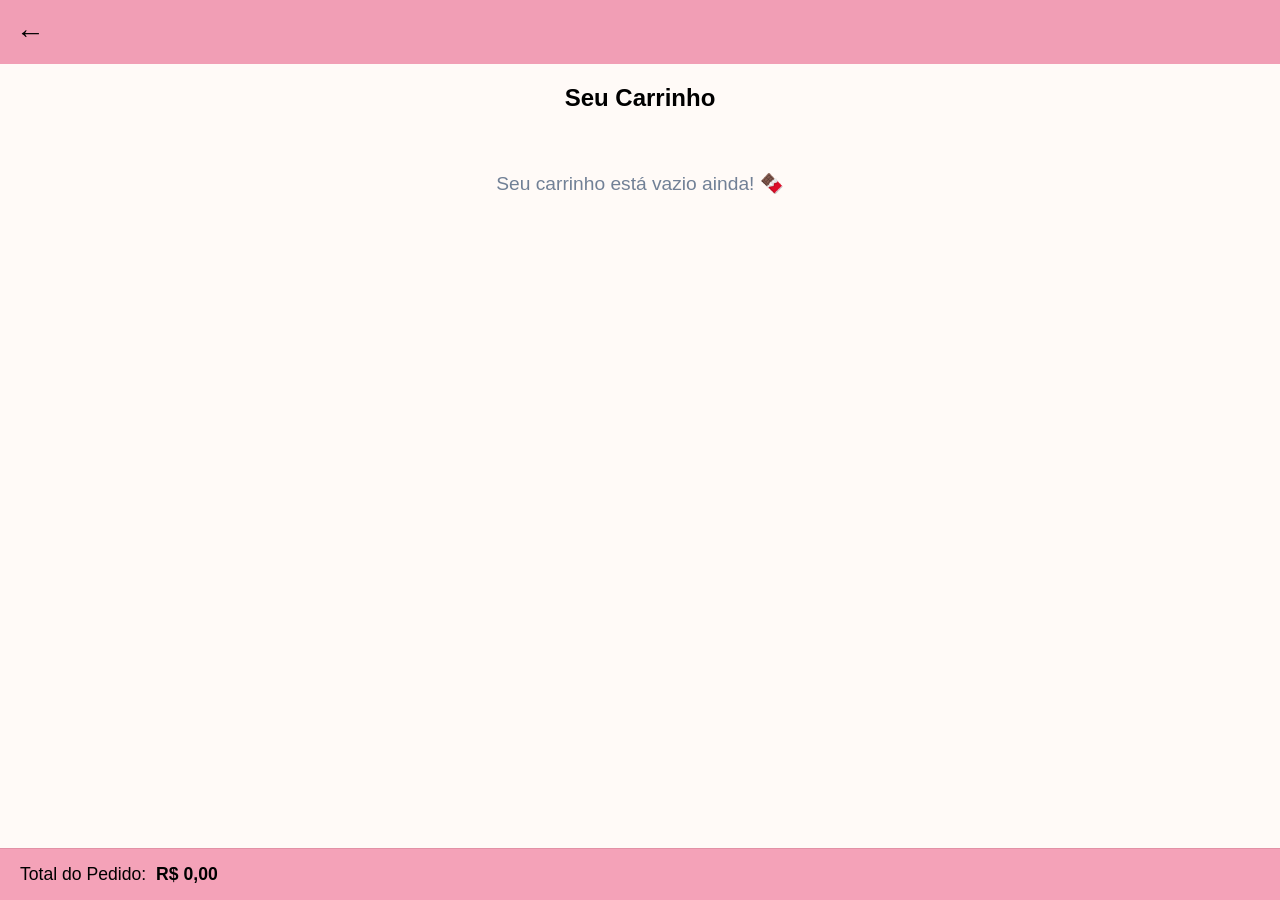
<file: páginas/clientes/carrinho.html>
<!DOCTYPE html>
<html lang="pt-BR">
<head>
    <meta charset="UTF-8">
    <meta name="viewport" content="width=device-width, initial-scale=1.0">
    <title>Carrinho</title>
    <link rel="stylesheet" href="../../styles/menuEmTodos.css">
    <link rel="stylesheet" href="../../styles/carrinho.css">
    <script src="../../script/carrinho.js" defer></script>
</head>
<body>
    <header>
        <a href="../../index.html"><button class="btn-voltar"> ← </button></a>
    </header>

    <main>
        <h2>Seu Carrinho</h2>
        <div id="lista-carrinho"></div>
        <div class="total-carrinho">
            <p>Total do Pedido: <span id="total-final">R$ 0,00</span></p>
        </div>
    </main>
</body>
</html>
</file>
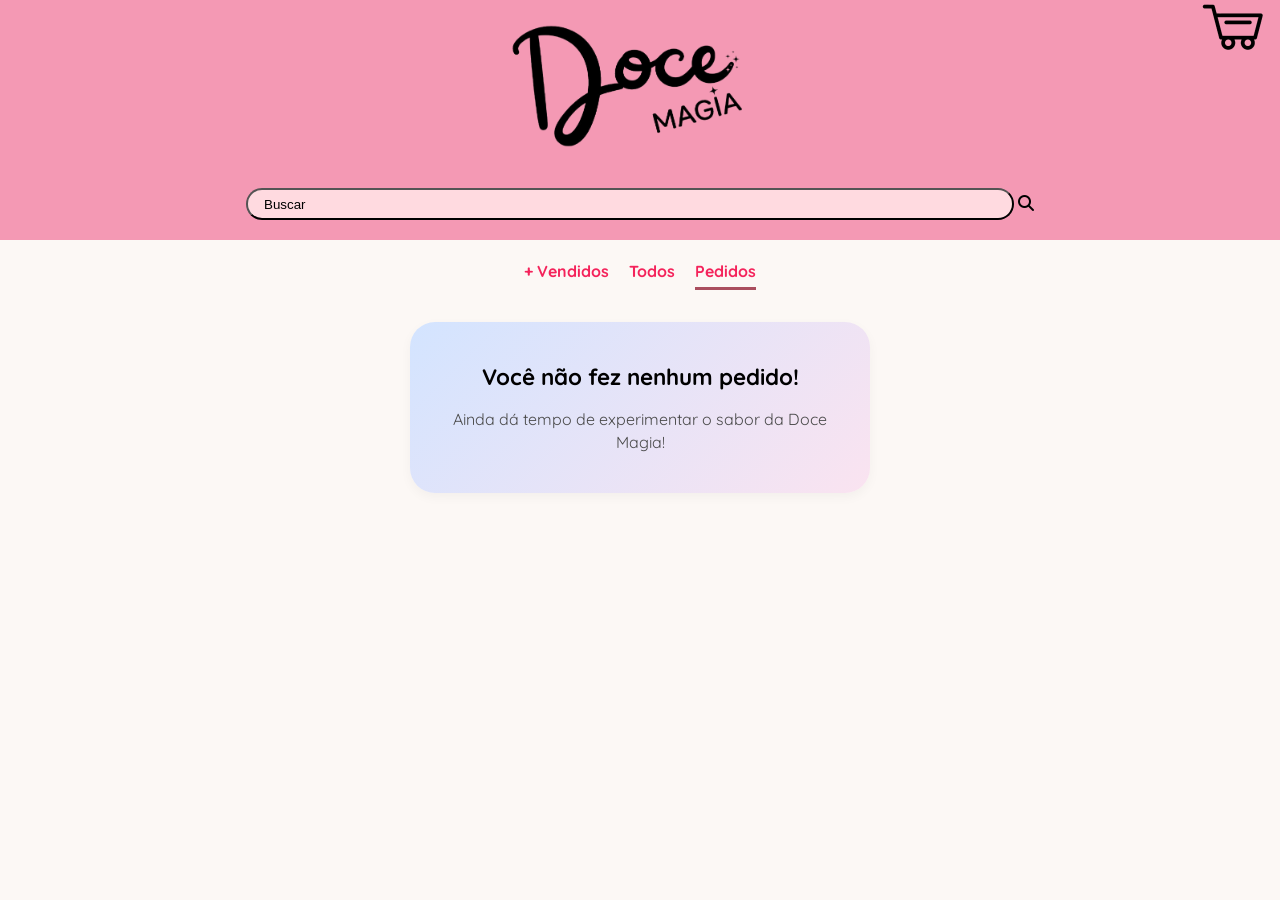
<file: páginas/clientes/pedidos.html>
<!DOCTYPE html>
<html lang="pt-BR">
<head>
    <meta charset="UTF-8">
    <meta name="viewport" content="width=device-width, initial-scale=1.0">
    <title>Pedidos</title>
    <link rel="stylesheet" href="../../styles/menuEmTodos.css">
    <link rel="stylesheet" href="../../styles/pedidos.css">
    <link rel="stylesheet" href="https://cdnjs.cloudflare.com/ajax/libs/font-awesome/6.5.1/css/all.min.css">
</head>
<body>
    <header>
        <img src="../../imagens/logoDaDoceria.png" alt="Logo da doceria" class="logo">
        <div>
            <button class="btn-pesquisa">Buscar</button>
            <i class="fa-solid fa-magnifying-glass"></i>
        </div>
        <a href="carrinho.html">
            <img src="../../imagens/simboloCarrinho.png" alt="Carrinho de compras" class="btn-carrinho">
        </a>
    </header>

    <main>
        <nav>
            <ul>
                <li><a href="../../index.html">+ Vendidos</a></li>
                <li><a href="categorias.html">Todos</a></li>
                <li><a href="pedidos.html" class="active">Pedidos</a></li>
            </ul>
        </nav>

        <div class="container-pedidos-vazio">
            <div class="card-pedido-vazio">
                <h3>Você não fez nenhum pedido!</h3>
                <p>Ainda dá tempo de experimentar o sabor da Doce Magia!</p>
            </div>
        </div>
    </main>
</body>
</html>
</file>
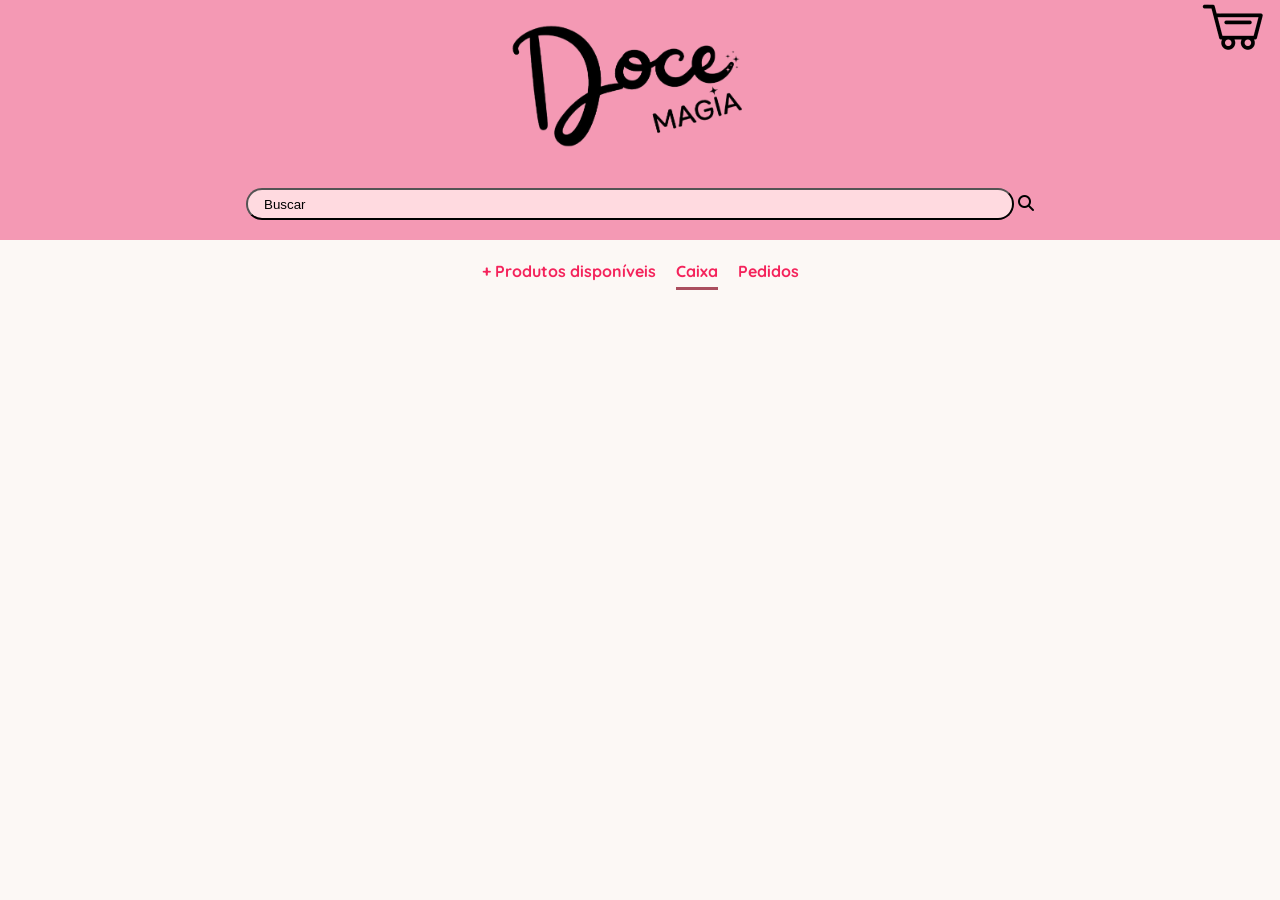
<file: páginas/funcionario/caixa.html>
<!DOCTYPE html>
<html lang="pt-BR">
<head>
    <meta charset="UTF-8">
    <meta name="viewport" content="width=device-width, initial-scale=1.0">
    <title>Pedidos</title>
    <link rel="stylesheet" href="../../styles/menuEmTodos.css">
    <link rel="stylesheet" href="../../styles/pedidos.css">
    <link rel="stylesheet" href="https://cdnjs.cloudflare.com/ajax/libs/font-awesome/6.5.1/css/all.min.css">
</head>
<body>
    <header>
        <img src="../../imagens/logoDaDoceria.png" alt="Logo da doceria" class="logo">
        <div>
            <button class="btn-pesquisa">Buscar</button>
            <i class="fa-solid fa-magnifying-glass"></i>
        </div>
        <a href="carrinho.html">
            <img src="../../imagens/simboloCarrinho.png" alt="Carrinho de compras" class="btn-carrinho">
        </a>
    </header>

    <main>
        <nav>
            <ul>
                <li><a href="geral.html">+ Produtos disponíveis</a></li>
                <li><a href="caixa.html" class="active">Caixa</a></li>
                <li><a href="pedidos.html">Pedidos</a></li>
            </ul>
        </nav>
        <div id="container-produtos"></div>
    </main>
</file>
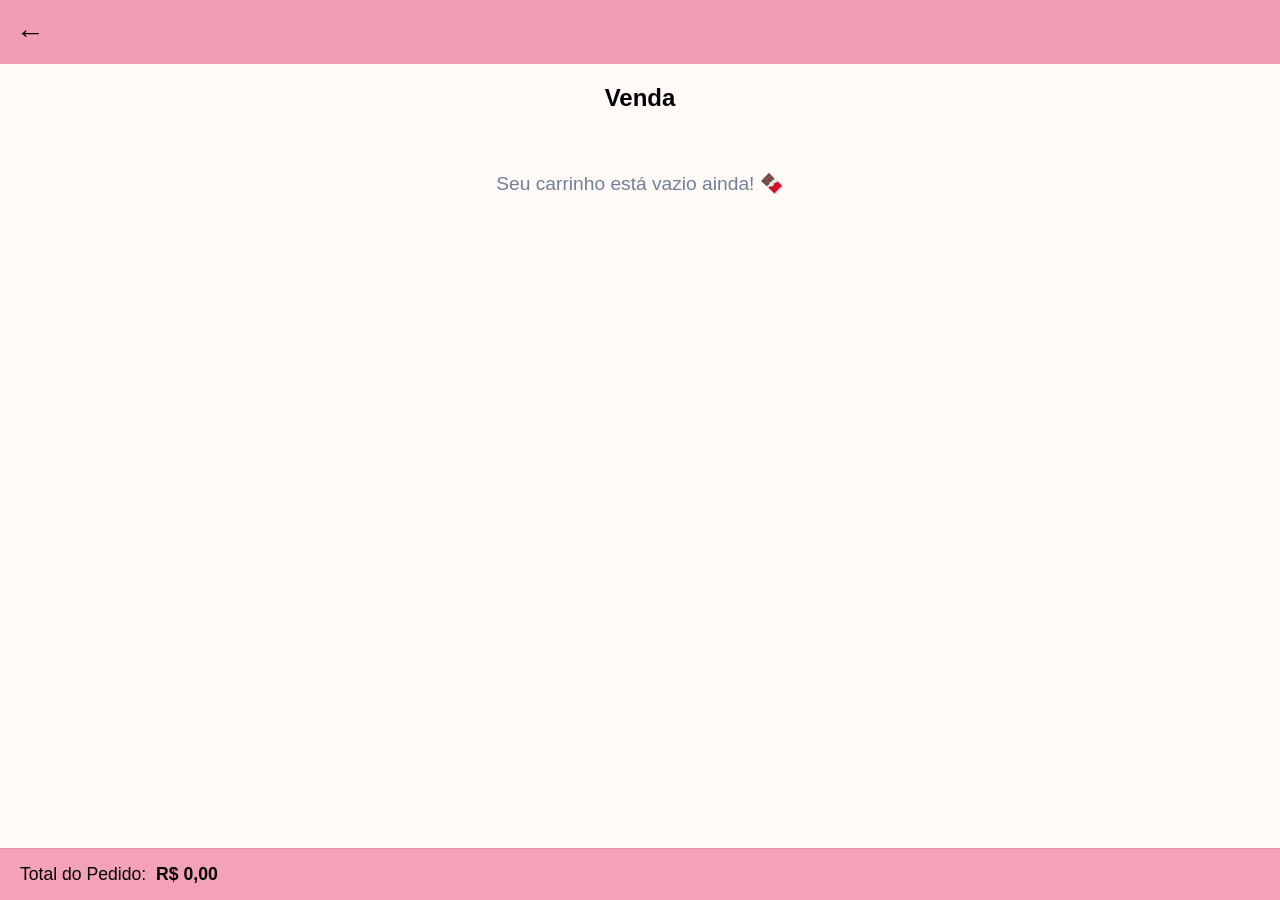
<file: páginas/funcionario/iniciarvenda.html>
<!DOCTYPE html>
<html lang="pt-BR">
<head>
    <meta charset="UTF-8">
    <meta name="viewport" content="width=device-width, initial-scale=1.0">
    <title>Carrinho</title>
    <link rel="stylesheet" href="../../styles/menuEmTodos.css">
    <link rel="stylesheet" href="../../styles/carrinho.css">
    <script src="../../script/carrinho.js" defer></script>
</head>
<body>
    <header>
        <a href="geral.html"><button class="btn-voltar"> ← </button></a>
    </header>

    <main>
        <h2>Venda</h2>
        <div id="lista-carrinho"></div>
        <div class="total-carrinho">
            <p>Total do Pedido: <span id="total-final">R$ 0,00</span></p>
        </div>
    </main>
</body>
</html>
</file>
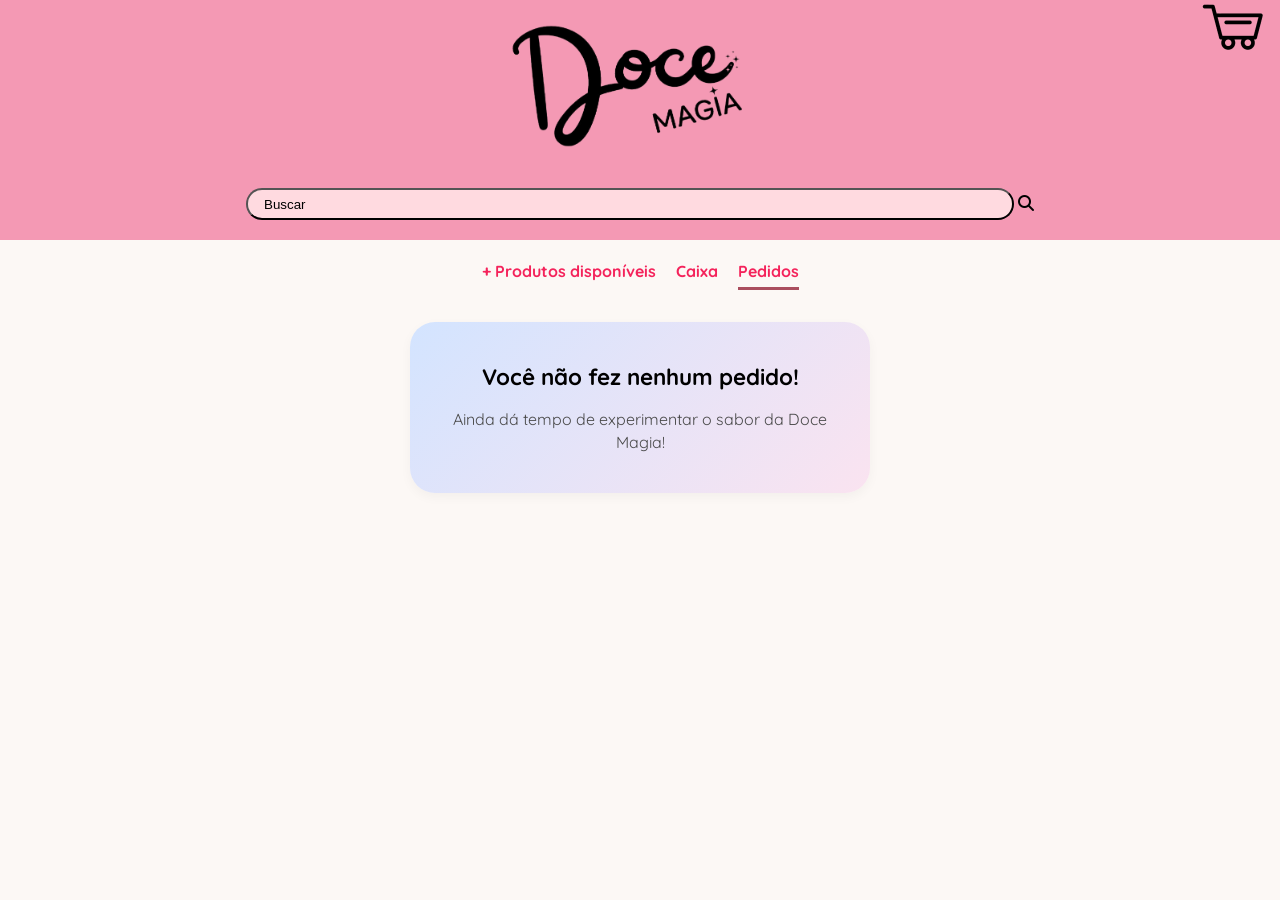
<file: páginas/funcionario/pedidos.html>
<!DOCTYPE html>
<html lang="pt-BR">
<head>
    <meta charset="UTF-8">
    <meta name="viewport" content="width=device-width, initial-scale=1.0">
    <title>Pedidos</title>
    <link rel="stylesheet" href="../../styles/menuEmTodos.css">
    <link rel="stylesheet" href="../../styles/pedidos.css">
    <link rel="stylesheet" href="https://cdnjs.cloudflare.com/ajax/libs/font-awesome/6.5.1/css/all.min.css">
</head>
<body>
    <header>
        <img src="../../imagens/logoDaDoceria.png" alt="Logo da doceria" class="logo">
        <div>
            <button class="btn-pesquisa">Buscar</button>
            <i class="fa-solid fa-magnifying-glass"></i>
        </div>
        <a href="carrinho.html">
            <img src="../../imagens/simboloCarrinho.png" alt="Carrinho de compras" class="btn-carrinho">
        </a>
    </header>

    <main>
        <nav>
            <ul>
                <li><a href="geral.html">+ Produtos disponíveis</a></li>
                <li><a href="caixa.html">Caixa</a></li>
                <li><a href="pedidos.html" class="active">Pedidos</a></li>
            </ul>
        </nav>

        <div class="container-pedidos-vazio">
            <div class="card-pedido-vazio">
                <h3>Você não fez nenhum pedido!</h3>
                <p>Ainda dá tempo de experimentar o sabor da Doce Magia!</p>
            </div>
        </div>
    </main>
</body>
</html>
</file>
<file: styles/menuEmTodos.css>
@import url('https://fonts.googleapis.com/css2?family=Inter:wght@400;700&family=Quicksand:wght@500;700&display=swap');

* {
    justify-content: center;
    box-sizing: border-box;
    margin: 0;
}

body {
    width: 100%;
    background-color: #fcf8f5;
    font-family: 'Quicksand', sans-serif;
}

header{
    margin-top: 0;
    background-color: #f499b4;
    height: 15rem;
    width: 100%;
    height: 15rem;
    text-align: center;
}

.btn-carrinho{
    height: 3rem;
    display: flex;
    margin-top: -15rem;
    position: absolute;
    right: 1rem;
    top: 27%;
}

.logo{
    height: 10rem;
    margin-left: -2rem;
}

.btn-pesquisa{
    margin-top: 1.5rem;
    border-radius: 50px;
    width: 60%;
    height: 2rem;
    text-align: left;
    padding-left: 1rem;
    background-color: rgb(255, 218, 224);
}

.midias i {
    font-size: 2.4rem;
    transition: 0.3s;
}

.midias i:hover {
    color: #222;
    transform: scale(1.2);
}

main{
    margin-bottom: 4.5rem;
}

nav ul{
    padding: 0;
    margin: 1rem 0 0 0;
    list-style: none;
    display: flex;
    flex-direction: row;
    gap: 20px;
    font-size: 1.3rem;
}

nav a {
    text-decoration: none;   
    color: #f4235b;
    font-weight: bold;
    font-size: 1rem;
    padding-bottom: 6px;
    border-bottom: 3px solid transparent; 
}

nav a.active {
    border-bottom: 3px solid rgb(170, 78, 94);
}

button{
    cursor: pointer;
}
</file>
<file: styles/carrinho.css>
@import url('https://fonts.googleapis.com/css2?family=Inter:wght@400;700&family=Quicksand:wght@500;700&display=swap');

body {
    font-family: 'Poppins', 'Segoe UI', sans-serif;
    background-color: #fffaf7; 
    color: #000000;
    margin: 0;
    padding: 0;
}

header {
    height: 4rem;
    background-color: #f19eb5; 
    display: flex;
    align-items: center;
    justify-content: space-between;
    padding: 10px;
}


header form {
    margin: 0;
}

.btn-voltar {
    background: none;
    border: none;
    font-size: 1.8rem;
    color: #000000;
    cursor: pointer;
    font-weight: bold;
    transition: transform 0.2s;
}

.btn-voltar:hover {
    transform: scale(1.1);
}

main {
    max-width: 500px; 
    margin: 20px auto;
    padding: 0 15px;
    margin-bottom: 100px; 
}

main h2 {
    font-size: 1.5rem;
    color: #000000;
    margin-bottom: 20px;
    font-weight: bold;
    text-align: center;
}

.item-carrinho {
 
    background: linear-gradient(135deg, #d3e4ff 0%, #fae3f0 100%);
    border-radius: 20px;
    padding: 20px;
    margin-bottom: 20px;
    display: flex;
    align-items: center;
    justify-content: space-between;
    box-shadow: 0 4px 10px rgba(0, 0, 0, 0.05);
    position: relative;
}

.detalhes-item h3 {
    margin: 0 0 15px 0;
    font-size: 1.3rem;
    color: #000000;
    max-width: 70%; 
    line-height: 1.3;
}

.detalhes-item p {
    margin: 5px 0;
    font-size: 1rem;
    color: #333333;
}

.detalhes-item p strong {
    color: #000000;
    font-size: 1.1rem;
}

.detalhes-item .subtotal {
    color: #2b6cb0;
    font-weight: bold;
    font-size: 1.2rem;
    margin-top: 10px;
}

.img-carrinho {
    width: 80px;
    height: 80px;
    object-fit: cover;
    border-radius: 10px;
}

.btn-remover {
    position: absolute;
    top: 15px;
    right: 15px;
    background-color: #ffcbd1;
    color: #c53030;
    border: none;
    padding: 5px 10px;
    border-radius: 10px;
    font-size: 0.75rem;
    font-weight: bold;
    cursor: pointer;
    transition: background 0.2s;
}

.btn-remover:hover {
    background-color: #f56565;
    color: white;
}

.carrinho-vazio-txt {
    text-align: center;
    color: #718096;
    font-size: 1.2rem;
    margin-top: 60px;
}

hr {
    display: none;
}

.total-carrinho {
    position: fixed;
    bottom: 0;
    left: 0;
    width: 100%;
    background-color: #f4a2b8;
    padding: 15px 20px;
    display: flex;
    justify-content: space-between;
    align-items: center;
    box-sizing: border-box;
    border-top: 1px solid #e291a6;
    z-index: 1000;
}

.total-carrinho p {
    margin: 0;
    font-size: 1.1rem;
    font-weight: normal;
    color: #000000;
}

#total-final {
    font-weight: bold;
    margin-left: 5px;
}
</file>
<file: styles/pedidos.css>
.container-pedidos-vazio {
    max-width: 500px;
    margin: 40px auto;
    padding: 0 20px;
    box-sizing: border-box;
}

.card-pedido-vazio {
    background: linear-gradient(135deg, #d3e4ff 0%, #fae3f0 100%);
    border-radius: 25px; 
    padding: 40px 30px;
    text-align: center;
    box-shadow: 0 4px 12px rgba(0, 0, 0, 0.04);
    display: flex;
    flex-direction: column;
    align-items: center;
    justify-content: center;
    gap: 15px;
}

.card-pedido-vazio img {
    width: 80px;
    height: auto;
    margin-bottom: 10px;
    opacity: 0.7;
}

.card-pedido-vazio h3 {
    margin: 0;
    font-size: 1.4rem;
    color: #000000;
    font-weight: bold;
    line-height: 1.4;
}

.card-pedido-vazio p {
    margin: 0;
    font-size: 1rem;
    color: #4a4a4a;
    line-height: 1.4;
}
</file>
